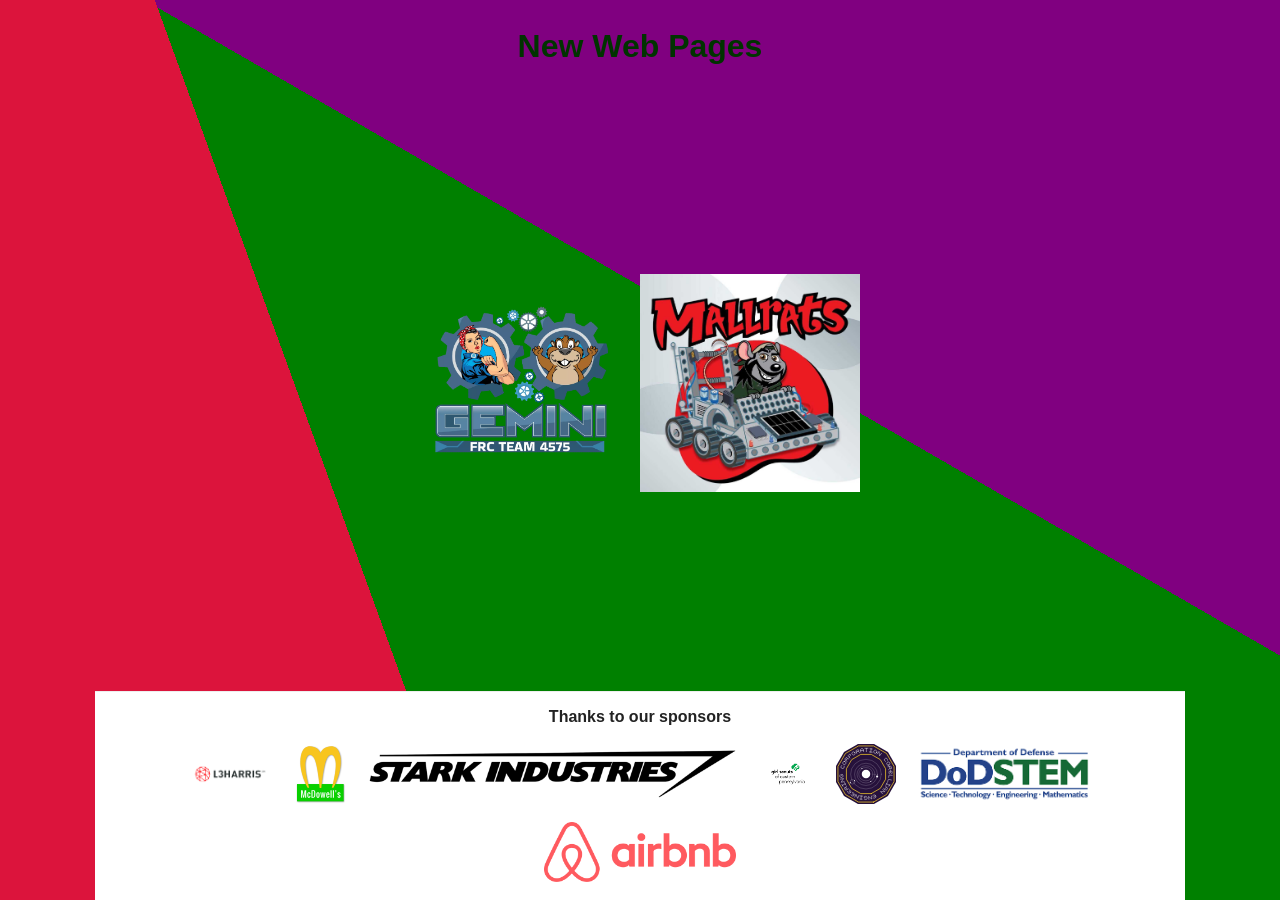
<file: geminiWeb/geminiWeb/index.html>
<!DOCTYPE html>
<html>
<head>
    <link rel="stylesheet" href="styles.css">
</head>
<body class="page-index">


    <h1> New Web Pages </h1>
    
    <div class="image-container">
        <!-- Image link for Gemini -->
        <a href="gemini.html">
            <img class="logo" src="images/geminiTransparentBackground.png" alt="Gemini Link">
        </a>

        <!-- Image link for Mall Rats -->
        <a href="mallrats.html">
            <img src="images/mallrats.png" alt="Mall Rats Link">
        </a>
    </div>


    <footer class="sponsor-footer" aria-hidden="false">
        <div class="sponsor-thanks-inner"><strong>Thanks to our sponsors</strong></div>
        <div class="sponsor-logos">
            <img src="sponsors/L3Harris_Technologies-Logo.png" alt="L3Harris">
            <img src="sponsors/main-logo-oswald.svg" alt="Main Logo">
            <img src="sponsors/stark-industries.png" alt="Stark Industries">
            <img src="sponsors/GSEP-logo.png" alt="Diet Pepsi">
            <img src="sponsors/Corellian_Engineering_Corporation.svg" alt="Corellian">
            <img src="sponsors/DoD-STEM-logo.png" alt="DnD">
            <img src="sponsors/Airbnb_Logo.png" alt="Airbnb">
        </div>
    </footer>
</body>
</html>
</file>
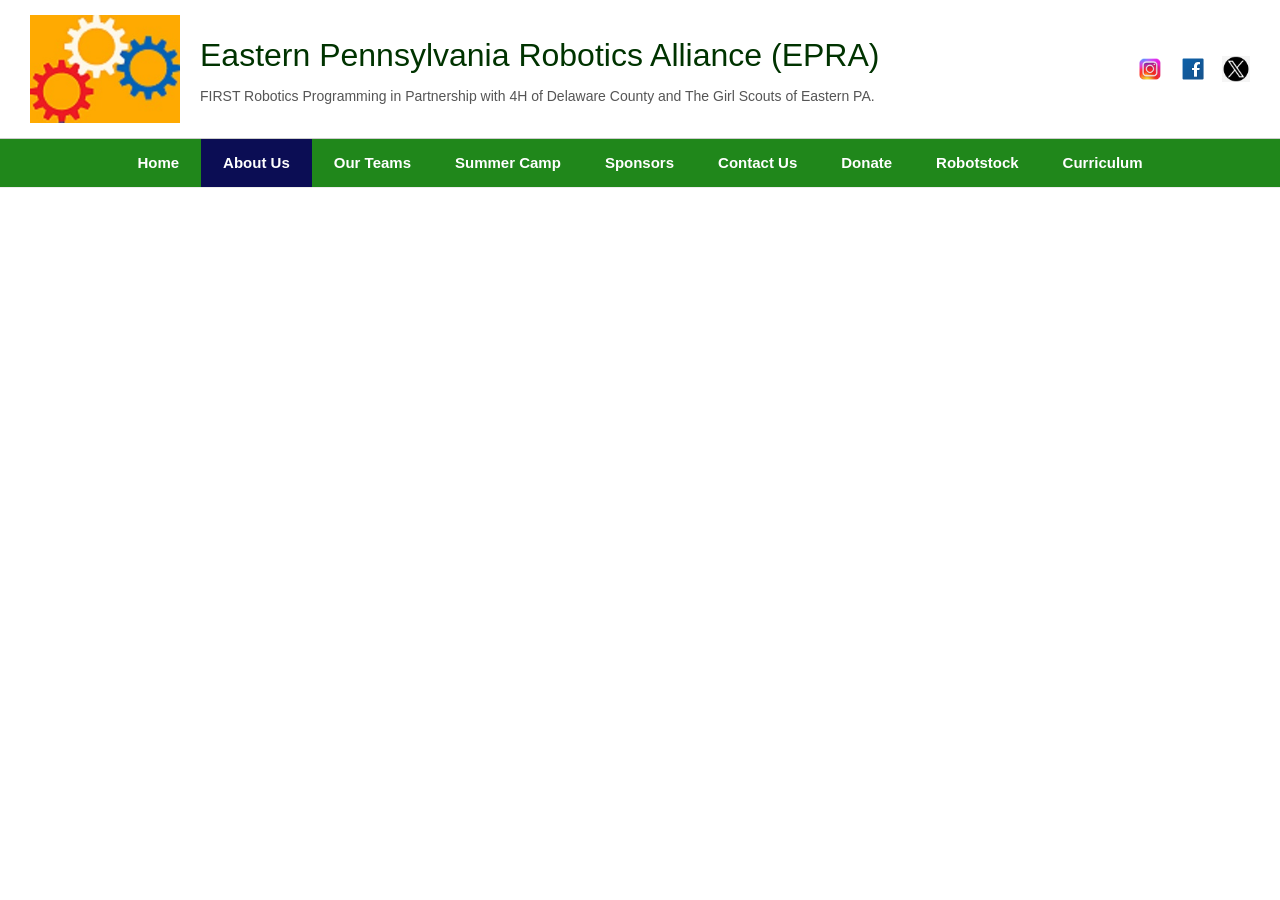
<file: geminiWeb/geminiWeb/aboutUs.html>
<!DOCTYPE html>
<html lang="en">

<head>
    <meta charset="UTF-8">
    <title>Eastern Pennsylvania Robotics Alliance (EPRA)</title>
    <meta name="viewport" content="width=device-width, initial-scale=1">
    <link rel="stylesheet" href="styles.css">
</head>

<body class="page-homepage">

    <!-- Header -->
    <div class="header-wrap">
        <div class="logo">
            <img src="images/EPRAlogo.jpg" alt="Logo">
        </div>
        <div class="title-area">
            <h1>Eastern Pennsylvania Robotics Alliance (EPRA)</h1>
            <div class="subtitle">FIRST Robotics Programming in Partnership with 4H of Delaware County and The Girl
                Scouts of
                Eastern PA.</div>
        </div>
        <div class="social">
            <a href="https://www.instagram.com/frc_4575/" target="_blank">
                <img src="images/icons8-instagram-logo-94.png" alt="Social 1">
            </a>
            <a href="https://www.facebook.com/frc4575" target="_blank">
                <img src="images/icons8-facebook-48.png" alt="Social 2">
            </a>
            <a href="https://x.com/frcteam4575" target="_blank">
                <img src="images/xLogo.png" alt="Social 3">
            </a>
        </div>

    </div>

    <!-- Navigation -->
    <nav>
        <ul class="menu">
            <li><a href="homepage.html">Home</a></li>
            <li class="active"><a href="aboutUs.html">About Us</a>
                <ul class="submenu">
                    <li><a href="mission.html">Mission Statement</a></li>
                    <li><a href="outreach.html">Outreach</a></li>
                    <li><a href="history.html">History</a></li>
                    <li><a href="press.html">Press</a></li>
                    <li><a href="photoGallery.html">Photo Gallery</a></li>
                </ul>
            </li>
            <li>
                <a href="ourTeams.html">Our Teams</a>
                <ul class="submenu">
                    <li><a href="gemini.html">FRC 4575 Gemini</a></li>
                    <li><a href="mallrats.html">FTC 18387 Mall Rats</a></li>
                    <li><a href="join.html">Join Our Teams</a></li>
                </ul>
            </li>
            <li><a href="camps.html">Summer Camp</a></li>
            <li><a href="sponsors.html">Sponsors</a></li>
            <li><a href="contact.html">Contact Us</a></li>
            <li><a href="donate.html">Donate</a></li>
            <li><a href="robotstock.html">Robotstock</a></li>
            <li><a href="curriculum.html">Curriculum</a></li>
        </ul>
    </nav>
    <div class="page-shell">

    </div>

</body>
</file>
<file: geminiWeb/geminiWeb/styles.css>
@import url('https://fonts.googleapis.com/css2?family=Inter:wght@300;400;600;700&display=swap');

/* =====================
   Base
===================== */
:root {
    --green: #20871b;
    --dark-green: #003300;
    --navy: #0b0d54;
    --text: #222;
    --bg: #ffffff;
    --light-gray: #f4f4f4;
    --focus: #ffbf47;
    --border: #ddd;
    --card-bg: rgba(255, 255, 255, 0.95);
    --muted: #6b7280;
    --accent: #6b21a8;
    --accent-2: #059669;
    --shadow: 0 6px 18px rgba(15, 23, 42, 0.06);
}

* {
    box-sizing: border-box;
}

html,
body {
    height: 100%;
}

body {
    margin: 0;
    font-family: Arial, Helvetica, sans-serif;
    background: #fff;
    color: #222;
    line-height: 1.6;
    display: flex;
    flex-direction: column;
    min-height: 100vh;
}

img {
    max-width: 100%;
    height: auto;
    display: block;
}

a {
    text-decoration: none;
    color: inherit;
}

a:focus-visible,
button:focus-visible {
    outline: 3px solid var(--focus);
    outline-offset: 3px;
}

h1,
h2,
h3 {
    color: var(--dark-green);
}

h2 {
    font-weight: bold;
    font-size: 20px;
}

h3 {
    display: inline-block;
    font-weight: bold;
    font-size: 16px;
}

h4 {
    font-size: 14px;
    font-weight: 600;
    margin: 0;
}

p {
    margin: 12px 0;
}

main {
    max-width: 1000px;
    margin: auto;
    padding: 2rem 1rem;
}

.center {
    text-align: center;
    display: block;
    margin-left: auto;
    margin-right: auto;
}

.padded {
    padding: 10px;
}

/* =====================
   Shared header/nav
===================== */
.header-wrap {
    display: flex;
    align-items: center;
    padding: 15px 30px;
    border-bottom: 1px solid #ccc;
    background: #fff;
}

.logo img {
    width: 150px;
    height: auto;
}

.title-area {
    margin-left: 20px;
}

.title-area h1 {
    margin: 0;
    font-size: 32px;
    font-weight: normal;
}

.title-area .subtitle {
    font-size: 14px;
    color: #555;
    margin-top: 4px;
}

.social {
    margin-left: auto;
    display: flex;
    gap: 15px;
    align-items: center;
}

.social a {
    display: block;
    width: 28px;
    height: 28px;
    transition: transform 0.2s ease, opacity 0.2s ease;
}

.social img {
    width: 28px;
    height: 28px;
    object-fit: contain;
    cursor: pointer;
    display: block;
}

.social a:hover {
    transform: translateY(-2px);
    opacity: 0.8;
}

nav {
    display: flex;
    justify-content: center;
    border-bottom: 1px solid #eee;
    background: var(--green);
}

nav ul {
    list-style: none;
    padding: 0;
    margin: 0;
    display: flex;
    flex-wrap: wrap;
    max-width: 1200px;
}

nav ul li {
    padding: 12px 22px;
    font-size: 15px;
    color: #fff;
    position: relative;
    cursor: pointer;
}

nav ul li:hover {
    background: rgba(0, 0, 0, 0.15);
}

nav .active,
nav ul li.active {
    background: var(--navy);
    color: white;
}

nav ul li a {
    color: white;
    font-weight: bold;
    display: block;
}

.submenu {
    display: none;
    position: absolute;
    background: white;
    list-style: none;
    padding: 0;
    min-width: 220px;
    box-shadow: 0 4px 10px rgba(0, 0, 0, 0.15);
    z-index: 100;
    top: 100%;
    left: 0;
}

.submenu li {
    padding: 0;
}

.submenu a {
    display: block;
    padding: 0.6rem 0.9rem;
    color: var(--text);
    font-weight: normal;
}

.submenu a:hover {
    background: var(--light-gray);
}

nav ul li:hover > .submenu {
    display: block;
}

.page-shell {
    flex: 1 0 auto;
}

/* =====================
   Shared content blocks
===================== */
.card {
    background: #fff;
    border: 1px solid var(--border);
    padding: 1.5rem;
    margin: 2rem 0;
    border-radius: 6px;
    transition: transform 0.25s ease, box-shadow 0.25s ease;
}

.card:has(a:hover),
.card:has(a:focus-visible) {
    transform: translateY(-4px);
    box-shadow: 0 8px 20px rgba(0, 0, 0, 0.12);
}

.card a {
    font-weight: bold;
    color: var(--green);
}

.card a:hover {
    text-decoration: underline;
}

.features {
    display: flex;
    justify-content: center;
    margin-top: 40px;
    gap: 120px;
    text-align: center;
    flex-wrap: wrap;
}

.feat {
    cursor: pointer;
    max-width: 200px;
}

.feat-top {
    display: flex;
    flex-direction: column;
    align-items: center;
    text-decoration: none;
    color: inherit;
}

.feat img {
    width: 110px;
    height: 110px;
    border-radius: 50%;
    object-fit: cover;
    margin: 0 auto;
}

.feat-title {
    margin-top: 10px;
    font-size: 18px;
    color: var(--green);
    font-weight: bold;
    text-align: center;
    cursor: pointer;
}

.feat-text {
    margin-top: 6px;
    color: #444;
    font-size: 14px;
    text-align: center;
    padding: 10px 0;
}

.feat a {
    display: block;
    margin-top: 10px;
    color: var(--navy);
    font-size: 14px;
}

.image-row {
    display: flex;
    gap: 1rem;
    justify-content: center;
    flex-wrap: wrap;
    margin: 2rem 0;
}

.image-row img {
    width: 150px;
}

.backgroundDiv {
    background: rgba(255, 255, 255, 0.75);
    display: block;
    margin-left: auto;
    margin-right: auto;
    width: 80vw;
    flex: 1 0 auto;
}

.textDiv {
    font-size: 14px;
    padding-left: 10px;
    padding-right: 10px;
    margin-bottom: 20px;
}

.leftDiv {
    padding-left: 10px;
    height: 90px;
    float: left;
}

.centerDiv {
    vertical-align: top;
    height: 90px;
    padding-left: 10px;
    margin-left: 50px;
    width: 35%;
    float: left;
}

.sponsor {
    padding-left: 30px;
    position: absolute;
    display: none;
    height: 90px;
    width: 250px;
    object-fit: contain;
}

.rightDiv {
    height: 90px;
    width: 35%;
    margin-left: auto;
    margin-right: 0;
}

.socialIcon {
    width: 40px;
    height: 40px;
}

.robotCardLeft,
.robotCardRight {
    display: block;
    width: 60%;
    height: 275px;
    border: 1px solid black;
    object-fit: contain;
}

.robotCardRight {
    margin-left: auto;
    margin-right: 10px;
    margin-top: 10px;
    margin-bottom: 10px;
}

.robotCardLeft {
    margin-left: 10px;
    margin-right: auto;
    margin-top: 10px;
    margin-bottom: 10px;
}

.robotCardRight > img,
.robotCardLeft > img {
    width: 45%;
    height: 100%;
    max-height: 255px;
    display: inline-block;
    object-fit: contain;
    float: left;
    margin-left: 10px;
    margin-right: 10px;
    margin-top: 10px;
    margin-bottom: 10px;
}

.robotCardRight > h2,
.robotCardLeft > h2 {
    display: block;
    font-size: 20px;
    font-weight: 600;
    color: black;
    text-align: center;
}

.robotCardRight > .desc,
.robotCardLeft > .desc {
    display: block;
    float: right;
    width: 45%;
    margin: 0 10px;
}

#footer {
    width: 100px;
}

/* =====================
   Shared sponsor areas
===================== */
footer {
    background: #111;
    color: #fff;
    padding: 1.5rem;
    text-align: center;
    margin-top: 4rem;
}

footer a {
    color: #9adf9a;
}

.sponsor-footer {
    margin-top: 20px;
    text-align: center;
    background: #fff;
    padding: 12px 0;
    border-top: 1px solid #eee;
}

.sponsor-thanks-inner {
    margin-bottom: 15px;
    font-size: 16px;
}

.sponsor-logos {
    display: flex;
    justify-content: center;
    align-items: center;
    flex-wrap: wrap;
    gap: 20px;
}

.sponsor-logos img {
    max-height: 60px;
    width: auto;
    height: auto;
    object-fit: contain;
}

.sponsor-footer .sponsor-thanks-inner {
    font-weight: 700;
    color: #222;
    margin-bottom: 8px;
}

.sponsor-footer .sponsor-logos {
    gap: 18px;
    max-width: 1200px;
    margin: 0 auto;
    padding: 6px 12px;
}

.sponsor-footer .sponsor-logos img {
    max-height: 60px;
    height: auto;
    width: auto;
    object-fit: contain;
    display: inline-block;
}

.sponsor-rail:not(.sponsor-rail-bottom) {
    position: fixed;
    top: 18px;
    width: 120px;
    height: auto;
    overflow: hidden;
    z-index: 999;
    display: flex;
    align-items: flex-start;
    justify-content: center;
    padding-top: 18px;
    transition: top 120ms linear;
}

.sponsor-rail-left {
    left: 8px;
}

.sponsor-rail-right {
    right: 8px;
}

.sponsor-rail:not(.sponsor-rail-bottom) .rail-inner {
    display: flex;
    flex-direction: column;
    gap: 18px;
    align-items: center;
    pointer-events: auto;
    animation: scroll-up 20s linear infinite;
    --scroll-distance: 400px;
    will-change: transform;
}

.sponsor-rail-right:not(.sponsor-rail-bottom) .rail-inner {
    animation: scroll-down 20s linear infinite;
}

.sponsor-rail:not(.sponsor-rail-bottom) img {
    max-width: 90%;
    height: auto;
    display: block;
}

.sponsor-rail:not(.sponsor-rail-bottom) .rail-inner:hover {
    animation-play-state: paused;
    cursor: pointer;
}

.sponsor-rail-bottom {
    position: static;
    left: auto;
    right: auto;
    bottom: auto;
    top: auto;
    width: 100%;
    height: auto;
    pointer-events: auto;
    z-index: 999;
    display: flex;
    flex-direction: column;
    align-items: stretch;
    justify-content: flex-start;
    background: #fff;
    border-top: 1px solid #eee;
    box-shadow: none;
    padding: 12px 0;
    margin-top: auto;
}

.sponsor-rail-bottom .sponsor-thanks {
    color: #222;
    font-weight: 700;
    text-align: center;
    font-size: 18px;
    margin: 0 12px 8px;
}

.sponsor-rail-bottom .sponsor-thanks-inner {
    max-width: 1200px;
    margin: 0 auto;
}

.sponsor-rail-bottom .rail-inner {
    display: flex;
    flex-direction: row;
    gap: 18px;
    align-items: center;
    white-space: nowrap;
    overflow: hidden;
    animation: scroll-left 20s linear infinite;
    will-change: transform;
    padding: 6px 12px;
    justify-content: center;
    max-width: 1200px;
    margin: 0 auto;
}

.sponsor-rail-bottom img {
    max-height: 60px;
    height: auto;
    width: auto;
    max-width: 100%;
    display: inline-block;
    object-fit: contain;
}

/* =====================
   Team themes
===================== */
html.theme-gemini,
html.theme-mallrats {
    background: transparent;
}

body.theme-gemini,
body.theme-mallrats {
    font-family: "Inter", system-ui, -apple-system, "Segoe UI", Roboto, "Helvetica Neue", Arial, sans-serif;
    background: none !important;
    color: #111827;
    -webkit-font-smoothing: antialiased;
    -moz-osx-font-smoothing: grayscale;
}

body.theme-gemini {
    --accent: #6b21a8;
    --accent-2: #059669;
}

body.theme-gemini::before,
html.theme-gemini::before {
    content: "";
    position: fixed;
    inset: 0;
    z-index: -1;
    background: linear-gradient(180deg, #3e0f52 0%, #6b21a8 35%, #059669 100%);
    background-size: cover;
    pointer-events: none;
}

body.theme-mallrats::before,
html.theme-mallrats::before {
    content: "";
    position: fixed;
    inset: 0;
    z-index: -1;
    background: linear-gradient(180deg, #7a1212 0%, #b91c1c 40%, #7f1d1d 100%);
    background-size: cover;
    pointer-events: none;
}

body.theme-gemini .backgroundDiv,
body.theme-mallrats .backgroundDiv {
    background: rgba(255, 255, 255, 0.74);
    border-top: 8px solid var(--accent);
    max-width: 1100px;
    margin: 36px auto;
    padding: 28px 32px;
    border-radius: 12px;
    box-shadow: var(--shadow);
    overflow: hidden;
    transition: background 200ms ease, border-color 200ms ease;
}

body.theme-gemini h1 {
    font-size: 28px;
    margin: 6px 0 18px;
    color: var(--accent);
}

body.theme-gemini h2,
body.theme-mallrats h2 {
    color: #111827;
    margin-top: 0;
}

body.theme-gemini h3,
body.theme-mallrats h3 {
    color: var(--accent);
}

body.theme-gemini h4,
body.theme-mallrats h4 {
    color: var(--muted);
}

body.theme-gemini .textDiv,
body.theme-mallrats .textDiv {
    line-height: 1.6;
    color: #111827;
}

body.theme-gemini .team-logo,
body.theme-mallrats .team-logo {
    display: block;
    width: 400px;
    height: 400px;
    margin-left: auto;
    margin-right: auto;
}

body.theme-gemini .team-logo {
    filter: saturate(1.02) contrast(1.02);
}

body.theme-mallrats .team-logo {
    filter: saturate(0.95) contrast(0.98);
}

body.theme-gemini .image-container img {
    border-radius: 8px;
    box-shadow: 0 6px 14px rgba(2, 6, 23, 0.06);
}

body.theme-gemini .robotCardLeft,
body.theme-gemini .robotCardRight,
body.theme-mallrats .robotCardLeft,
body.theme-mallrats .robotCardRight {
    display: flex;
    flex-direction: row;
    gap: 16px;
    align-items: center;
    padding: 12px;
    border-radius: 10px;
    background: linear-gradient(180deg, rgba(255, 255, 255, 0.6), rgba(250, 250, 250, 0.6));
    box-shadow: 0 4px 10px rgba(2, 6, 23, 0.04);
    width: 100%;
    margin: 14px 0;
}

body.theme-gemini .robotCardLeft img,
body.theme-gemini .robotCardRight img,
body.theme-mallrats .robotCardLeft img,
body.theme-mallrats .robotCardRight img {
    width: 200px;
    max-width: 40%;
    border-radius: 8px;
    object-fit: cover;
}

body.theme-gemini .robotCardLeft .desc,
body.theme-gemini .robotCardRight .desc,
body.theme-mallrats .robotCardLeft .desc,
body.theme-mallrats .robotCardRight .desc {
    width: calc(60% - 20px);
}

#competitionTable {
    width: 100%;
    border-collapse: collapse;
    margin-top: 12px;
}

#competitionTable th,
#competitionTable td {
    padding: 10px 12px;
    text-align: left;
    border-bottom: 1px solid rgba(0, 0, 0, 0.06);
}

#competitionTable th {
    background: linear-gradient(90deg, rgba(107, 33, 168, 0.06), rgba(5, 150, 105, 0.02));
    color: #111827;
    font-weight: 600;
}

#competitionTable tr:nth-child(even) td {
    background: rgba(15, 23, 42, 0.02);
}

.sponsor-rail {
    background: transparent;
    box-shadow: none;
}

.sponsor-rail img {
    opacity: 0.95;
    filter: saturate(0.95) contrast(0.98);
}

.sponsor-rail .rail-inner:hover img {
    transform: scale(1.02);
}

/* =====================
   Index page
===================== */
body.page-index {
    background: linear-gradient(70deg, crimson 30%, rgba(0, 0, 0, 0) 30%),
        linear-gradient(30deg, green 60%, purple 60%);
    justify-content: center;
    align-items: center;
}

body.page-index > .image-container {
    flex: 1 0 auto;
}

body.page-index .image-container {
    display: flex;
    gap: 20px;
    align-items: center;
}

body.page-index .image-container img {
    max-width: 220px;
    width: 100%;
    height: auto;
    display: block;
}

body.page-index .image-container img.logo {
    max-width: 200px;
    width: 200px;
}

body.page-index .sponsor-rail {
    width: 90px;
    height: 50vh;
}

body.page-index .sponsor-rail img {
    max-width: 70px;
}

body.page-index .sponsor-rail .rail-inner {
    gap: 12px;
    animation-duration: 18s;
}

/* =====================
   Homepage
===================== */
body.page-homepage .hero-container {
    margin-top: 20px;
    text-align: center;
    position: relative;
}

body.page-homepage .hero-slides {
    width: 500px;
    height: 350px;
    margin: 0 auto;
    position: relative;
    overflow: hidden;
}

body.page-homepage .slide {
    position: absolute;
    width: 100%;
    height: 100%;
    top: 0;
    left: 0;
    opacity: 0;
    transition: opacity 1.5s ease-in-out;
}

body.page-homepage .active-slide {
    opacity: 1;
}

body.page-homepage .hero-dots {
    margin-top: 10px;
    display: flex;
    justify-content: center;
    gap: 6px;
}

body.page-homepage .dot {
    width: 10px;
    height: 10px;
    background: #ccc;
    border-radius: 50%;
    cursor: pointer;
}

body.page-homepage .active-dot {
    background: #000;
}

body.page-homepage .menu,
body.theme-gemini .menu,
body.theme-mallrats .menu,
body.page-join .menu {
    max-width: 1200px;
    margin: 0;
    padding: 0;
    list-style: none;
    display: flex;
    flex-wrap: wrap;
}

body.page-homepage .menu > li,
body.theme-gemini .menu > li,
body.theme-mallrats .menu > li {
    padding: 0;
}

body.page-homepage .menu > li > a,
body.theme-gemini .menu > li > a,
body.theme-mallrats .menu > li > a {
    display: block;
    padding: 12px 22px;
    color: white;
    font-weight: bold;
}

body.page-homepage .menu > li > a:hover,
body.theme-gemini .menu > li > a:hover,
body.theme-mallrats .menu > li > a:hover {
    background: rgba(0, 0, 0, 0.15);
}

body.theme-gemini .backgroundDiv,
body.theme-mallrats .backgroundDiv {
    margin-top: 24px;
}

body.theme-gemini .team-topbar,
body.theme-mallrats .team-topbar {
    display: grid;
    grid-template-columns: 1fr minmax(220px, 320px) 1fr;
    gap: 18px;
    align-items: start;
    margin-bottom: 24px;
}

body.theme-gemini .team-panel,
body.theme-mallrats .team-panel {
    background: rgba(255, 255, 255, 0.82);
    border: 1px solid rgba(17, 24, 39, 0.08);
    border-radius: 10px;
    padding: 16px 18px;
    min-height: 150px;
}

body.theme-gemini .team-panel h3,
body.theme-mallrats .team-panel h3 {
    display: block;
    margin: 0 0 10px;
    font-size: 18px;
}

body.theme-gemini .team-social-links,
body.theme-mallrats .team-social-links {
    display: flex;
    flex-wrap: wrap;
    gap: 10px 14px;
}

body.theme-gemini .team-social-links a,
body.theme-mallrats .team-social-links a {
    color: #111827;
}

body.theme-gemini .team-social-links a:hover,
body.theme-mallrats .team-social-links a:hover {
    color: var(--accent);
}

body.theme-gemini .team-logo-wrap,
body.theme-mallrats .team-logo-wrap {
    display: flex;
    justify-content: center;
    align-items: center;
}

body.theme-gemini .team-logo,
body.theme-mallrats .team-logo {
    width: min(100%, 280px);
    height: auto;
}

body.theme-gemini .team-event-copy,
body.theme-mallrats .team-event-copy {
    margin: 0;
}

body.theme-gemini .team-grid,
body.theme-mallrats .team-grid {
    display: grid;
    gap: 18px;
}

body.theme-gemini .team-section,
body.theme-mallrats .team-section {
    background: rgba(255, 255, 255, 0.82);
    border: 1px solid rgba(17, 24, 39, 0.08);
    border-radius: 12px;
    padding: 20px 22px;
}

body.theme-gemini .team-section > h2,
body.theme-mallrats .team-section > h2 {
    margin-bottom: 12px;
}

body.theme-gemini .team-section .center.padded,
body.theme-mallrats .team-section .center.padded {
    border-radius: 10px;
}

/* =====================
   Join page
===================== */
body.page-join a {
    color: var(--green);
}

body.page-join header {
    border-bottom: 1px solid #ddd;
    background: #fff;
}

body.page-join .header-inner {
    max-width: 1200px;
    margin: auto;
    padding: 1rem;
    display: flex;
    justify-content: space-between;
    align-items: center;
    flex-wrap: wrap;
}

body.page-join .logo {
    display: flex;
    align-items: center;
    gap: 1rem;
}

body.page-join .logo img {
    width: 80px;
}

body.page-join .site-title {
    font-size: 1.1rem;
    font-weight: bold;
}

body.page-join .site-description {
    font-size: 0.85rem;
    color: #555;
}

body.page-join .social {
    gap: 0.75rem;
}

body.page-join .menu {
    max-width: 1200px;
    margin: auto;
    padding: 0;
    list-style: none;
    display: flex;
    flex-wrap: wrap;
}

body.page-join .menu > li {
    position: relative;
    padding: 0;
}

body.page-join .menu > li > a {
    display: block;
    padding: 0.9rem 1rem;
    color: white;
    font-weight: bold;
}

body.page-join .menu > li > a:hover {
    background: rgba(0, 0, 0, 0.15);
}

body.page-join main {
    max-width: 1000px;
    margin: auto;
    padding: 2rem 1rem;
    flex: 1 0 auto;
}

/* =====================
   Responsive
===================== */
@media (max-width: 900px) {
    .sponsor-rail {
        display: none;
    }

    .sponsor-rail-bottom {
        display: none;
    }

    body.theme-gemini .backgroundDiv,
    body.theme-mallrats .backgroundDiv {
        margin: 16px;
        padding: 16px;
    }

    body.theme-gemini .robotCardLeft,
    body.theme-gemini .robotCardRight,
    body.theme-mallrats .robotCardLeft,
    body.theme-mallrats .robotCardRight {
        flex-direction: column;
    }

    body.theme-gemini .robotCardLeft img,
    body.theme-gemini .robotCardRight img,
    body.theme-mallrats .robotCardLeft img,
    body.theme-mallrats .robotCardRight img {
        width: 100%;
        max-width: 100%;
    }

    body.theme-gemini .team-logo,
    body.theme-mallrats .team-logo {
        max-width: 180px;
        height: auto;
    }

    body.theme-gemini .team-topbar,
    body.theme-mallrats .team-topbar {
        grid-template-columns: 1fr;
    }
}

@media (max-width: 768px) {
    .header-wrap {
        flex-direction: column;
        text-align: center;
        padding: 15px;
    }

    .title-area {
        margin-left: 0;
        margin-top: 10px;
    }

    .title-area h1 {
        font-size: 24px;
    }

    .social {
        margin-left: 0;
        margin-top: 15px;
    }

    nav ul {
        flex-direction: column;
        width: 100%;
    }

    nav ul li {
        text-align: center;
        width: 100%;
    }

    .features {
        gap: 40px;
    }

    .sponsor-logos {
        gap: 15px;
    }
}

@media (max-width: 600px) {
    body.page-index .image-container {
        flex-direction: column;
        gap: 12px;
    }

    body.page-index .image-container img {
        max-width: 60vw;
    }

    body.page-index .image-container img.logo {
        max-width: 50vw;
        width: auto;
    }
}

@keyframes scroll-up {
    0% {
        transform: translate3d(0, 0, 0);
    }

    100% {
        transform: translate3d(0, calc(var(--scroll-distance) * -1), 0);
    }
}

@keyframes scroll-down {
    0% {
        transform: translate3d(0, 0, 0);
    }

    100% {
        transform: translate3d(0, calc(var(--scroll-distance) * 1), 0);
    }
}

@keyframes scroll-left {
    0% {
        transform: translate3d(0, 0, 0);
    }

    100% {
        transform: translate3d(calc(var(--scroll-distance) * -1), 0, 0);
    }
}

@keyframes scroll-right {
    0% {
        transform: translate3d(0, 0, 0);
    }

    100% {
        transform: translate3d(calc(var(--scroll-distance) * 1), 0, 0);
    }
}
</file>
